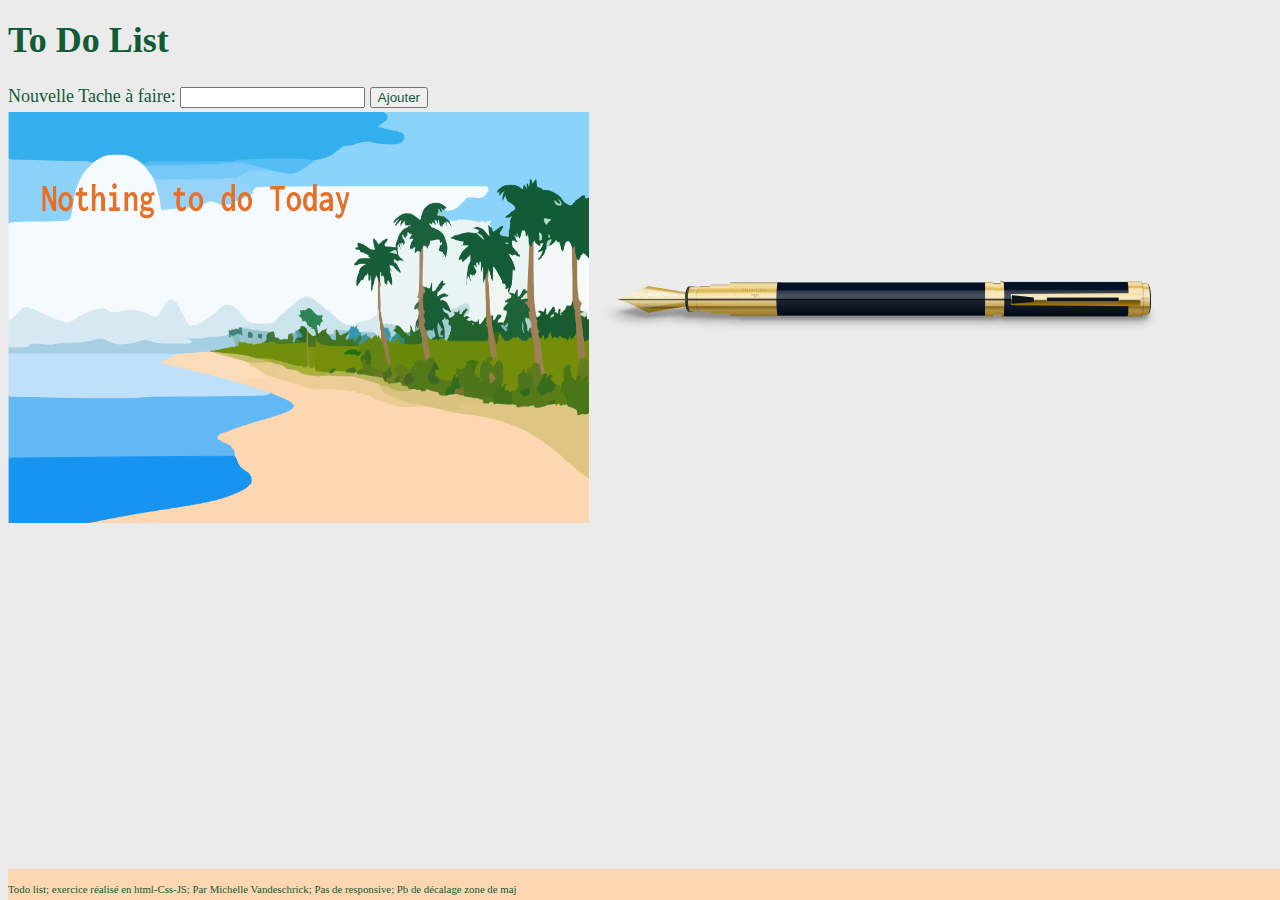
<file: index.html>
<!DOCTYPE html>
<html lang="en">
<head>
    <meta charset="UTF-8">
    <meta http-equiv="X-UA-Compatible" content="IE=edge">
    <meta name="viewport" content="width=device-width, initial-scale=1.0">
      <link rel="stylesheet" href="./style.css" />
   <script src="./script.js" defer></script>
 
    <title>ToDoList</title>
</head>
<body>
    <H1> To Do List</H1>

<form class="to_Do_Form">

    <label>Nouvelle Tache à faire:</label>

    <input type="text" id="toDoEntry" />


    <button id="new_Line" type="button" onclick="newTache()">Ajouter</button>


</form>

</body> 
<div class="conteneur">

<div class="display_On" id="divToDo">

    <img class="plage" src="./images/beach.png" alt="Plage" id="plage">
    <img class="plage" src="./images/pen-filler.svg" alt="Stylo Vertical">
    <ul id="toDoList"></ul>


</div>
    <img id="stylo2" class="stylo display_None" src="./images/fountain-pen.png" alt="Stylo Horizontal">
</div>



<footer>

<p>Todo list; exercice réalisé en html-Css-JS; Par Michelle Vandeschrick; Pas de responsive; Pb de décalage zone de maj
</p>

</footer>
</body>

</html>
</file>
<file: style.css>
body {
  background-color: #ebebeb;
  color: #115B36;
  font-size: large;
  line-height: 2rem;
}

.conteneur {
  display: flex;
}

.to_Do {
width: 80%;
margin-top: 1rem;
margin-left: 10%;
height: auto;
border: 1px solid black;
}

.plage {
width: 46%;
 justify-content: center;
}

.display_None {
display: none;
}
.display_On {
display: flex
}

ul {
  list-style-type: none;
}
.stylo {
  justify-content: end;
  width: 8%;
}


.to_Do_Span {
  text-align: center;
  position: fixed;
  margin-left: 2rem;
}



button {
  color: #115B36; 
}


.en_Cours {
background-color: #FCD7B2;
}


footer{
line-height: 1rem;
font-size: 0.6em;
background:#FCD7B2;
position:absolute;
bottom:0;
width:100%;
padding-top:1px;
height: 30px;

}
</file>
